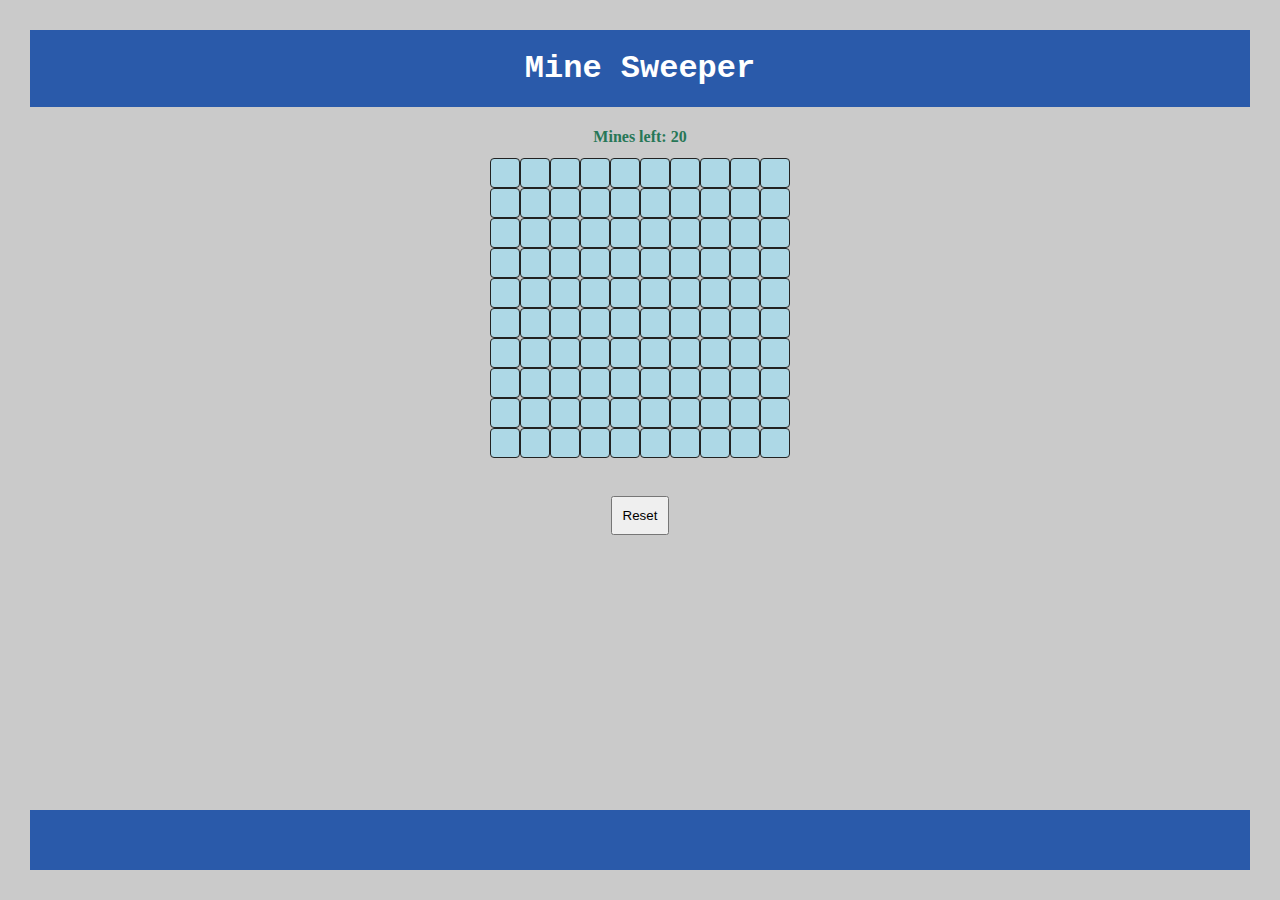
<file: app/src/main/res/raw/index.htm>
<!doctype html>
<html>
<meta charset=UTF-8>
<meta name=viewport content='width=device-width'>
<link rel="stylesheet" href="styles.css">
<title>Mine Sweeper</title>
<body>
  <h1>Mine Sweeper</h1>
  <div id="mines" data-mines=""></div>
  <div id="grid"></div>
  <div id="text"></div><br>
  <button id="reset">Reset</button>
  <footer><div></div></footer>
</body>
<script src=script.js></script>
</html>
</file>
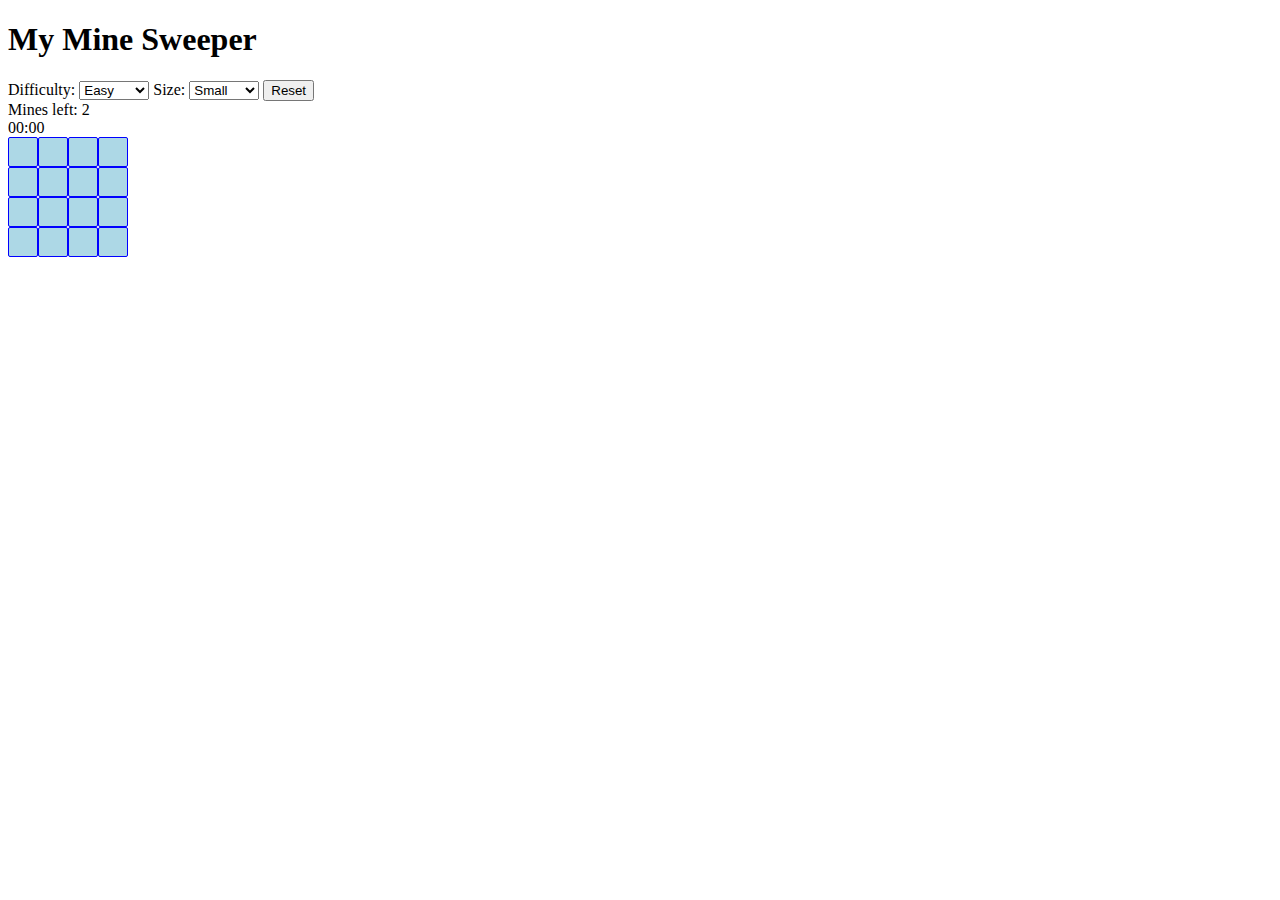
<file: mysweeper.html>
<!DOCTYPE html>
<html>
    <head>
        <link rel="stylesheet" href="mysweeper.css">
        <script src="mysweeper.js" defer></script>
    </head>

    <body>
        <h1>My Mine Sweeper</h1>

        <label for="diff">Difficulty:</label>
        <select name="difficulty" id="diff">
            <option value=0.1>Easy</option>
            <option value=0.3>Medium</option>
            <option value=0.6>Hard</option>
        </select>
        <label for="size">Size:</label>
        <select name="size" id="size">
            <option value=4>Small</option>
            <option value=6>Medium</option>
            <option value=10>Big</option>
        </select>
        <button id="reset">Reset</button>

        <div id="mines" data-mines=""></div>
        <div id="timer"><label id="minutes">00</label>:<label id="seconds">00</label></div>
        <div id="grid">
        </div>

        <span id="text"></span>
    </body>
</html>
</file>
<file: app/src/main/res/raw/styles.css>
body {
	background-color: #cacaca;
	text-align: center;
	margin: 30px;
	font-family: "Segoe Ui";
}

h1 {
	background-color: #2a5aaa;
	padding: 20px;
	font-family: "Courier";
	color: #ffffff;
	text-align: center;
}

footer {
	position: fixed;
	bottom: 0px;
	left: 0px;
	width: 100%;
}

footer div {
	margin:30px;
	background-color: #2a5aaa;
	padding: 30px;
}


#grid {
	margin-top: 12px;
	margin-bottom: 20px;
	display: grid;
	justify-content: center;
	grid-template-columns: repeat(3, 30px);
	grid-template-rows: repeat(3, 30px);
}

#mines {
	color: #277757;
	font-weight: bold;
}

#reset {
	padding: 10px;
}

.cell {
	background: LightBlue;
	font-size: 0;
	border: 1px solid #222222;
	border-radius: 4px;
	padding: 10px;
}

.visible {
	font-size: 16px;
	background: LightGrey;
	outline: none;
	box-shadow: inset 0px 0px 5px #c1c1c1;
}

.flag {
	background: yellow;
}

.visible.mine {
	background: Red;
}
</file>
<file: mysweeper.css>
span {
   font-family: Arial, Helvetica, sans-serif;
}

#grid {
    display: grid;
    grid-template-columns: repeat(3, 30px);
    grid-template-rows: repeat(3, 30px);
}

.cell {
    background: LightBlue;
    font-size: 0;
    border: 1px solid Blue;
    border-radius: 2px;
    padding: 10px;
}

.visible {
    font-size: 16px;
    background: LightGrey;
    outline: none;
    -webkit-box-shadow: inset 0px 0px 5px #c1c1c1;
       -moz-box-shadow: inset 0px 0px 5px #c1c1c1;
            box-shadow: inset 0px 0px 5px #c1c1c1;
}

.flag {
    background: yellow;
}

.visible.mine {
    background: Red;
}
</file>
